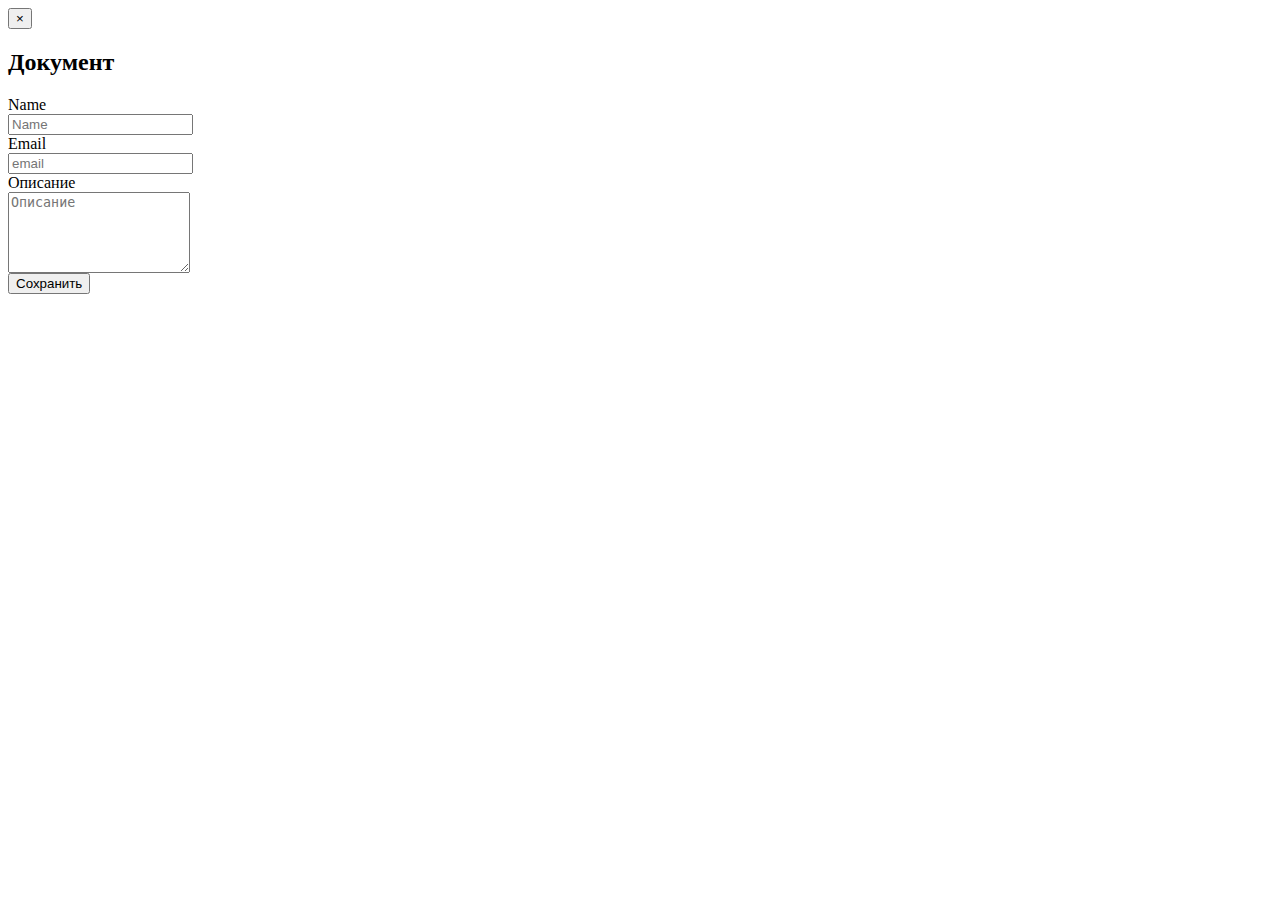
<file: src/main/resources/templates/document/pp.html>
<html layout:decorator="layout1" xmlns="http://www.w3.org/1999/html" xmlns:form="http://www.w3.org/1999/xhtml"
      xmlns:layout="http://www.w3.org/1999/xhtml">

    <div layout:fragment="content1">

<div class="modal fade" id="editRow">
    <div class="modal-dialog">
        <div class="modal-content">
            <div class="modal-header">
                <button type="button" class="close" data-dismiss="modal" aria-hidden="true">&times;</button>
                <h2 class="modal-title" id="modalTitle">Документ</h2>
            </div>
            <div class="modal-body">
                <form class="form-horizontal" method="post" id="detailsForm">
                    <input type="hidden" id="id" name="id"/>

                    <div class="form-group">
                        <label for="name" class="control-label col-xs-3">Name</label>

                        <div class="col-xs-9">
                            <input type="text" class="form-control" id="name" name="name" placeholder="Name"/>
                        </div>
                    </div>

                    <div class="form-group">
                        <label for="email" class="control-label col-xs-3">Email</label>

                        <div class="col-xs-9">
                            <input type="email" class="form-control" id="email" name="email" placeholder="email"/>
                        </div>
                    </div>


                    <div class="form-group">


                        <label for="info" class="control-label col-xs-3">Описание</label>

                        <div class="col-xs-9">

                            <textarea rows="5" class="form-control" id="info" name="info" placeholder="Описание"></textarea>

                        </div>
                    </div>





                    <div class="form-group">
                        <div class="col-xs-offset-3 col-xs-9">
                            <button type="submit" class="btn btn-primary">Сохранить</button>
                        </div>
                    </div>
                </form>
            </div>
        </div>
    </div>
</div>


    </div>
</html>
</file>
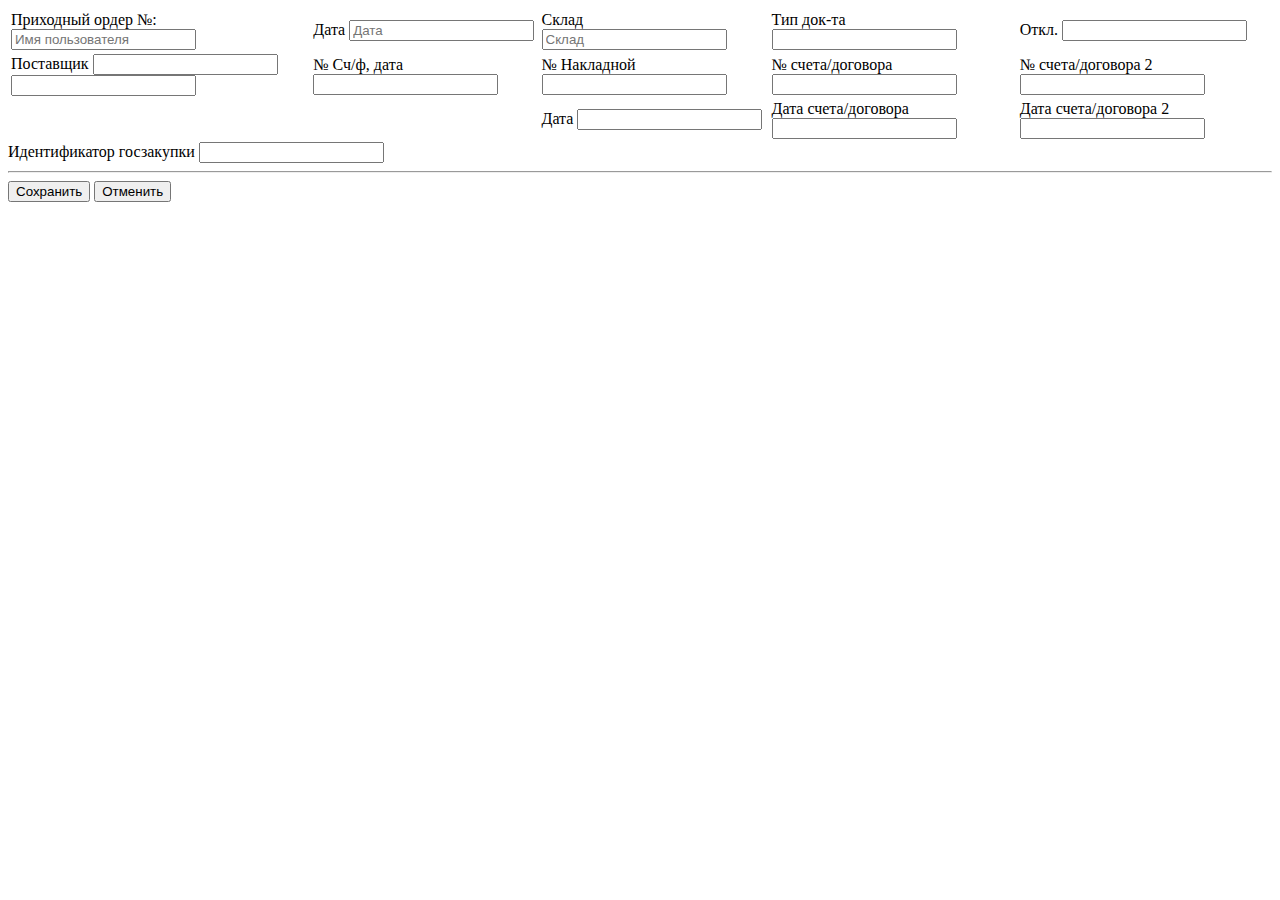
<file: src/main/resources/templates/document/sklporder.html>
<!DOCTYPE html>
<html lang="en">
<head>
    <meta charset="UTF-8"/>
    <title>Складской приходный ордер</title>
</head>
<body>

<form id="prihord" method="POST">


    <table>
        <tbody>

        <tr>
            <td>
                <label for="ndoc">Приходный ордер №:</label>
                <input type="text" name="ndoc" id="ndoc" placeholder="Имя пользователя"/>
            </td>
            <td>
                <label for="dat">Дата</label>
                <input type="text" name="dat" id="dat" placeholder="Дата"/>
            </td>
            <td>
                <label for="ns">Склад</label>
                <input type="text" name="ns" id="ns" placeholder="Склад"/>
            </td>
            <td>
                <label for="type_doc">Тип док-та</label>
                <input type="text" name="type_doc" id="type_doc"/>
            </td>
            <td>
                <label for="otkl">Откл.</label>
                <input type="text" name="otkl" id="otkl"/>
            </td>
        </tr>

        <tr>
            <td>
                <label for="firm_post">Поставщик</label>
                <input type="text" name="firm_post" id="firm_post"/>
                <input type="text" name="firm_post_txt" id="firm_post_txt"/>
            </td>
            <td>
                <label for="nsdoc">№ Сч/ф, дата </label>
                <input type="text" name="nsdoc" id="nsdoc"/>
            </td>
            <td>
                <label for="naklnom">№ Накладной</label>
                <input type="text" name="naklnom" id="naklnom"/>
            </td>
            <td>
                <label for="schnom">№ счета/договора</label>
                <input type="text" name="schnom" id="schnom"/>
           </td>
            <td>
                <label for="schnom2">№ счета/договора 2</label>
                <input type="text" name="schnom2" id="schnom2"/>
            </td>
        </tr>

        <tr>
            <td>

            </td>
            <td>

            </td>
            <td>
                <label for="nakldat">Дата</label>
                <input type="text" name="nakldat" id="nakldat"/>
            </td>
            <td>
                <label for="schdat">Дата счета/договора</label>
                <input type="text" name="schdat" id="schdat"/>
            </td>
            <td>
                <label for="schdat2">Дата счета/договора 2</label>
                <input type="text" name="schdat2" id="schdat2"/>
            </td>
        </tr>

        </tbody>
    </table>


    <label for="idgos">Идентификатор госзакупки</label>
    <input type="text" name="idgos" id="idgos"/>


    <hr/>

    <button class="btn btn-lg btn-primary btn-block" type="submit">Сохранить</button>
    <button class="btn btn-lg btn-primary btn-block" type="submit">Отменить</button>
</form>

</body>
</html>
</file>
